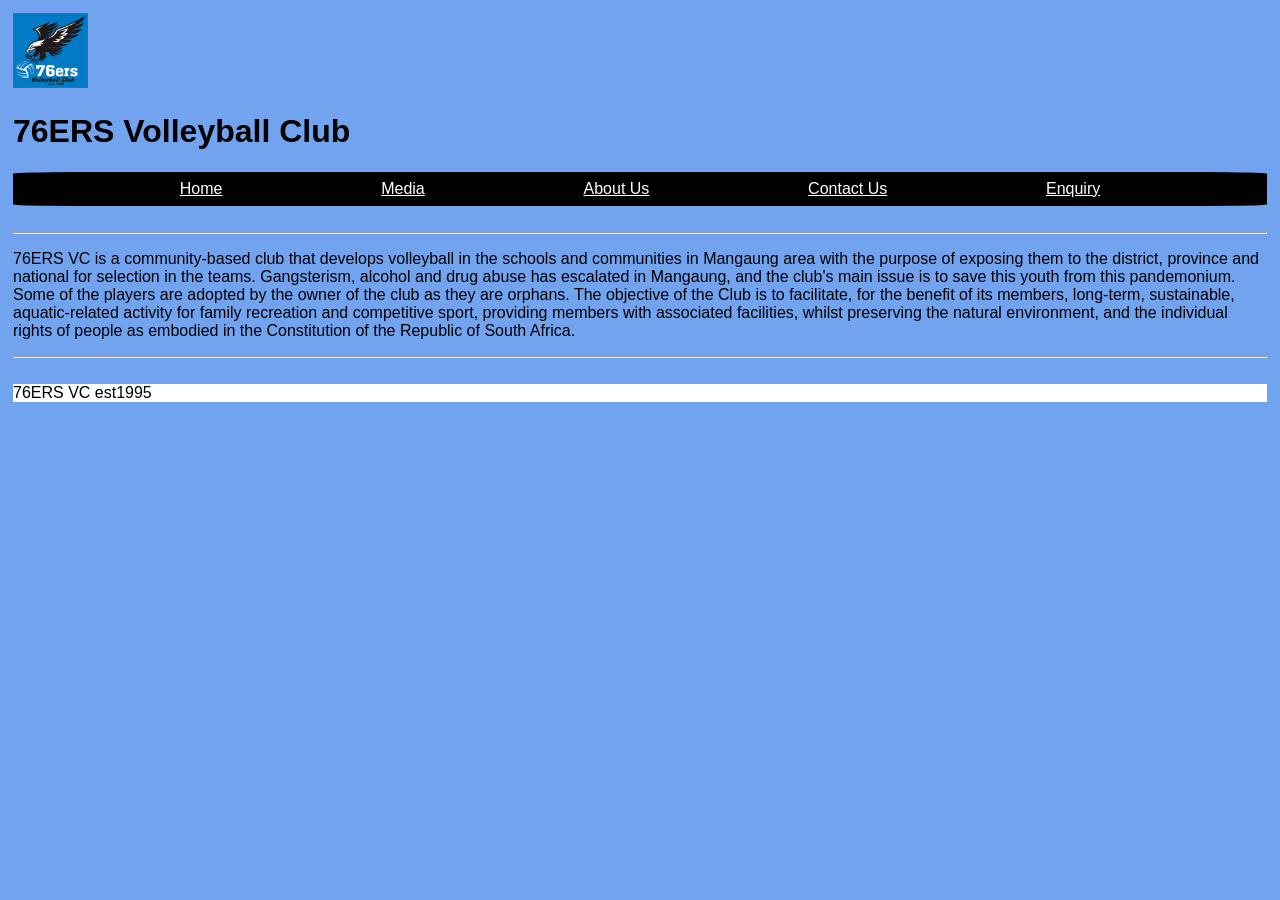
<file: 76ERS Aboutpage.html>
<!DOCTYPE html>
<html lang="en">
<head>
    <meta charset="UTF-8">
    <meta name="viewport" content="width=device-width, initial-scale=1.0">
    <title>About Us | 76ERS Volleyball Club</title>
<meta name="description" content="Learn about the history, mission, and development goals of 76ERS Volleyball Club. Established in 1995 in the Mangaung area.">
<meta name="keywords" content="76ERS history, volleyball development, Mangaung sports, Bloemfontein volleyball club">
    <link rel="stylesheet" href="76ers.css">
    <!--This is a link to the CSS style used to give the webpage some character-->
</head>
<body>
    <!--this is just a basic structure meant to demonstaret the idea of how the website is going to be layed out-->
    <header>
        <img id="logo" src="76ERS logo.jpg">
        <h1>76ERS Volleyball Club</h1></header>
    <!--this header consists of the club logo and name-->
    <div id="navigation">
        <a href="index.html">Home</a> 
        <a href="76ERS mediapage.html">Media</a> 
        <a href="76ERS Aboutpage.html">About Us</a> 
        <a href="76ERS Contactpage.html">Contact Us</a>
        <a href="76ERS Enquirepage.html">Enquiry</a> <!-- Added link to new page -->
    </div>
    <br>
    <hr>
     <!--this nav tab is a placeholder for the other pages-->
     <p>76ERS VC is a community-based club that develops volleyball in the schools and communities in Mangaung area with the purpose of exposing them to the district, province and national for selection in the teams. 
        Gangsterism, alcohol and drug abuse has escalated in Mangaung, and the club's main issue is to save this youth from this pandemonium. Some of the players are adopted by the owner of the club as they are orphans. The objective of the Club is to facilitate, for the benefit of its members, long-term, sustainable, aquatic-related activity for family recreation and competitive sport, providing members with associated facilities, whilst preserving the natural environment, and the individual rights of people as embodied in the Constitution of the Republic of South Africa.</p>
    
    <hr>
    <br>
    <footer>76ERS VC est1995</footer>
    
    <!-- LINK TO MASTER JAVASCRIPT -->
    <script src="script.js"></script>
</body>
</html>
</file>
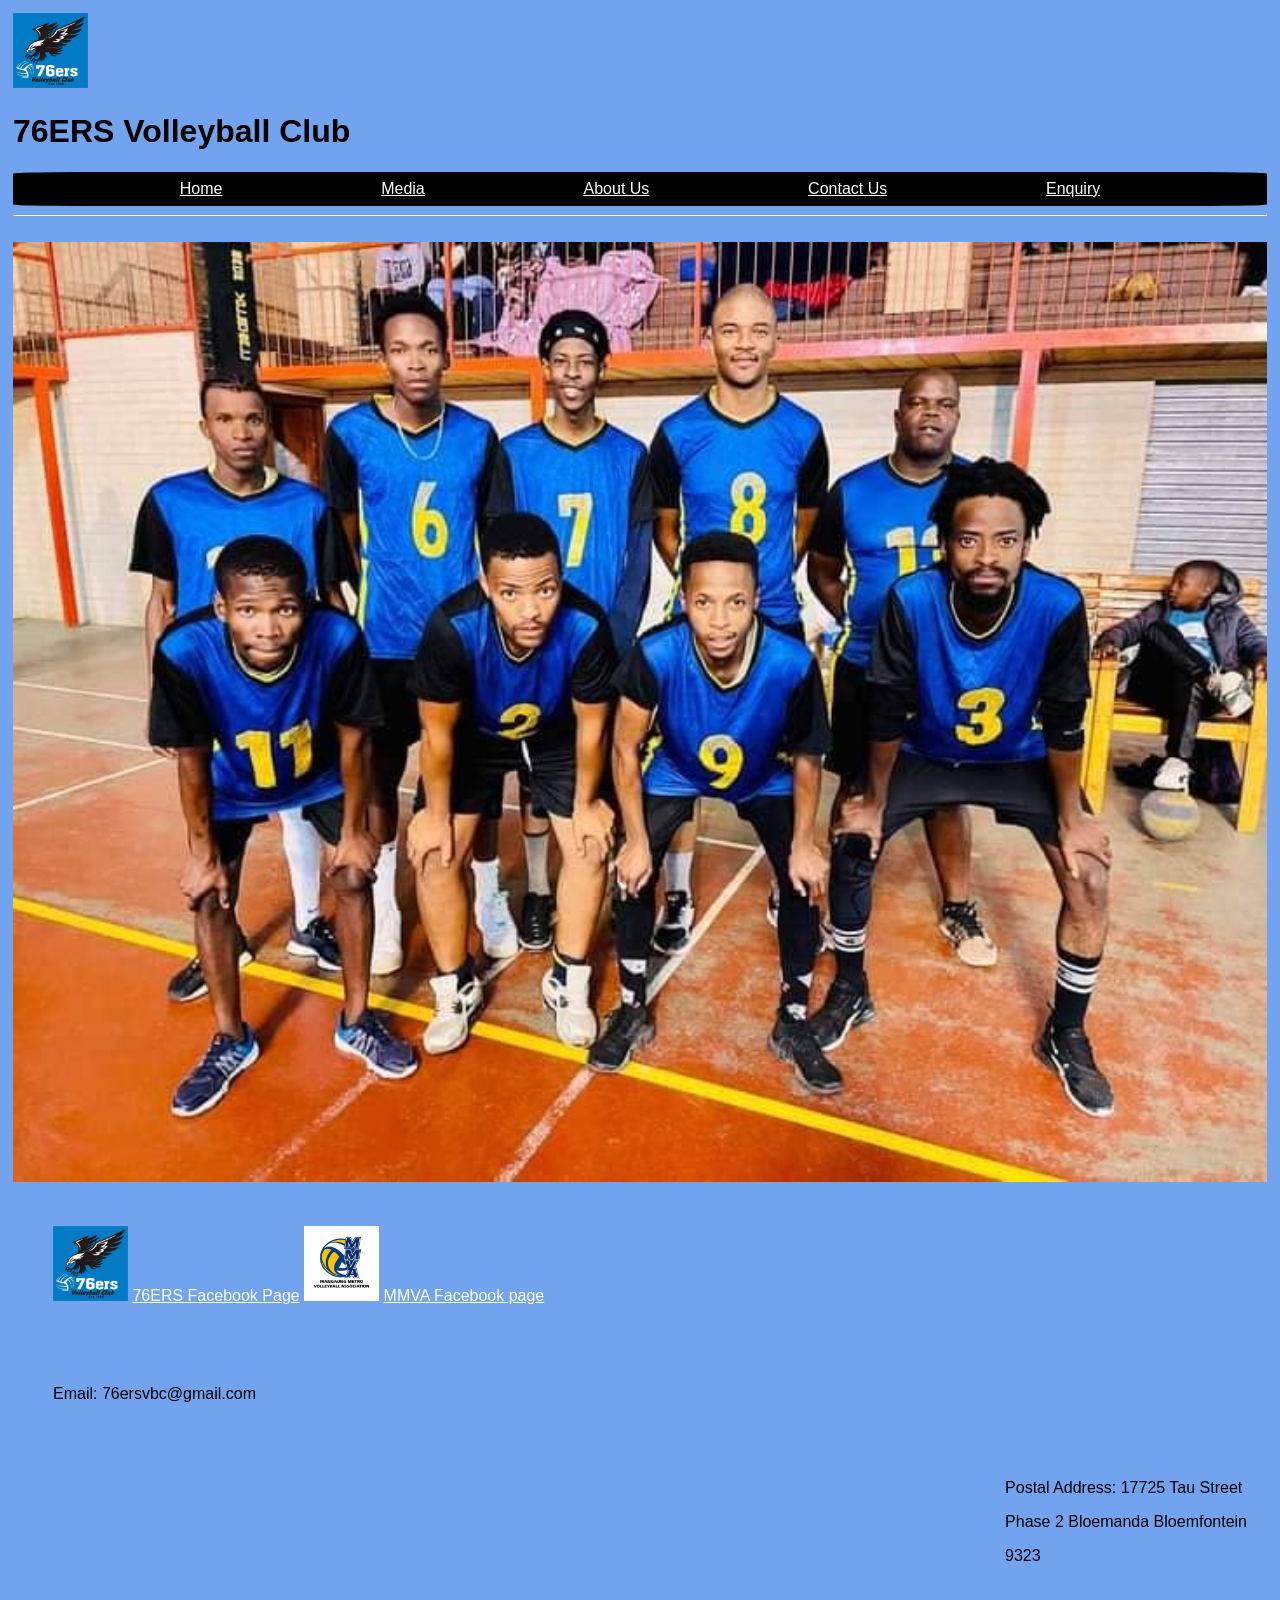
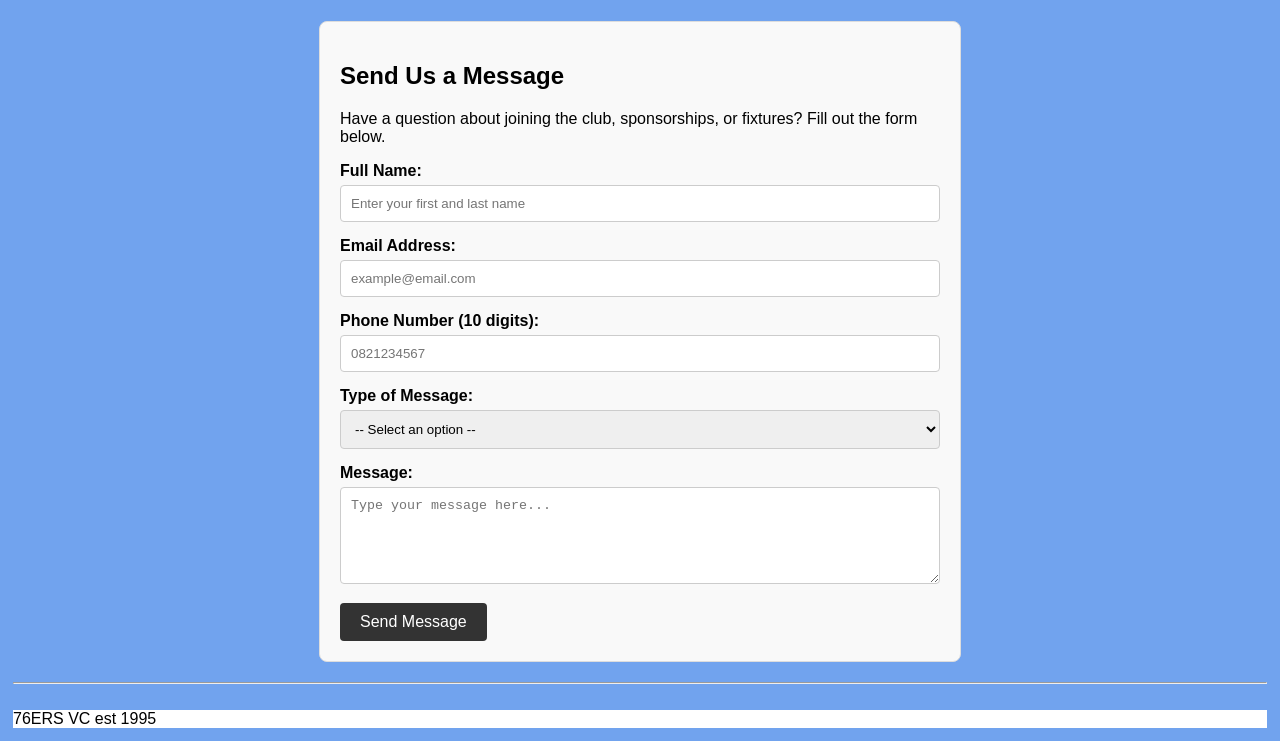
<file: 76ERS Contactpage.html>
<!DOCTYPE html>
<html lang="en">
<head>
    <meta charset="UTF-8">
    <meta name="viewport" content="width=device-width, initial-scale=1.0">
    
    <!-- SEO REQUIREMENTS (Part 3.1) -->
  <title>Contact Us | 76ERS Volleyball Club</title>
<meta name="description" content="Get in touch with 76ERS Volleyball Club. Find our email, postal address, social media links, or send us a direct message via our contact form.">
<meta name="keywords" content="contact 76ERS, Bloemfontein volleyball address, Mangaung volleyball email">
    <link rel="stylesheet" href="76ers.css">
    <!--This is a link to the CSS style used to give the webpage some character-->

    <!-- CUSTOM CSS FOR FORM VALIDATION (Part 4) -->
    <style>
        .form-container {
            max-width: 600px;
            margin: 20px auto;
            padding: 20px;
            background-color: #f9f9f9;
            border-radius: 8px;
            border: 1px solid #ddd;
        }
        .form-group {
            margin-bottom: 15px;
        }
        .form-group label {
            display: block;
            font-weight: bold;
            margin-bottom: 5px;
        }
        .form-group input, 
        .form-group select, 
        .form-group textarea {
            width: 100%;
            padding: 10px;
            border: 1px solid #ccc;
            border-radius: 4px;
            box-sizing: border-box; /* Ensures padding doesn't affect width */
        }
        .error-message {
            color: red;
            font-size: 0.9em;
            display: none; /* Hidden by default */
            margin-top: 5px;
        }
        .success-message {
            color: green;
            font-weight: bold;
            display: none;
            margin-top: 15px;
            padding: 10px;
            background-color: #d4edda;
            border: 1px solid #c3e6cb;
            border-radius: 4px;
        }
        .submit-btn {
            background-color: #333;
            color: white;
            padding: 10px 20px;
            border: none;
            border-radius: 4px;
            cursor: pointer;
            font-size: 16px;
        }
        .submit-btn:hover {
            background-color: #555;
        }
    </style>
</head>
<body>
    <!--this is just a basic structure meant to demonstaret the idea of how the website is going to be layed out-->
    <header>
        <img id="logo" src="76ERS logo.jpg" alt="76ERS Volleyball Club Logo">
        <h1>76ERS Volleyball Club</h1></header>
    <!--this header consists of the club logo and name-->
    
    <div id="navigation">
        <a href="index.html">Home</a> 
        <a href="76ERS mediapage.html">Media</a> 
        <a href="76ERS Aboutpage.html">About Us</a> 
        <a href="76ERS Contactpage.html">Contact Us</a>
        <a href="76ERS Enquirepage.html">Enquiry</a> <!-- Added link to new page -->
    </div>
    <hr>
    <br>
    <!--this nav tab is a placeholder for the other pages-->
   
   <img id="bannerimg" src="76ERS males team in 2022.jpg" alt="76ERS males teamphoto in 2022">
   
   <div>
    <div id="contactshell">
        <div id="social">
            <section>
                <img id="logo" src="76ERS logo.jpg" alt="76ERS Logo"> 
                <a href="https://www.facebook.com/groups/637447016370369">76ERS Facebook Page</a>
                <img id="logo" src="MMVA logo.jpg" alt="MMVA Logo">
                <a href="https://www.facebook.com/mangaungvolleyball.ball">MMVA Facebook page</a>
            </section>
        </div>
    </div>
    <!--this div section is for the link for the team's social media page is as well as the link for the local leauge they play in-->
    
    <div id="contactshell">
        <div id="email">
            <section>
            Email: 76ersvbc@gmail.com
            </section>
        </div>
    </div>
    <!--this div section is for the team's email address-->
    
    <div id="contactshellA">
        <div id="address">
            <section>
            <p>Postal Address: 17725 Tau Street</p>
            <p>Phase 2 Bloemanda Bloemfontein</p>
            <p>9323</p>
            </section>
        </div>
    </div>
    </div>

    <!-- NEW: CONTACT FORM WITH VALIDATION (Part 4.1) -->
    <div class="form-container">
        <h2>Send Us a Message</h2>
        <p>Have a question about joining the club, sponsorships, or fixtures? Fill out the form below.</p>
        
        <!-- The form has novalidate to allow our custom JS to handle errors -->
        <form id="contactForm" novalidate>
            
            <div class="form-group">
                <label for="fullName">Full Name:</label>
                <input type="text" id="fullName" name="fullName" placeholder="Enter your first and last name">
                <div class="error-message" id="nameError">Please enter your full name (at least 2 characters).</div>
            </div>

            <div class="form-group">
                <label for="emailAddress">Email Address:</label>
                <input type="email" id="emailAddress" name="emailAddress" placeholder="example@email.com">
                <div class="error-message" id="emailError">Please enter a valid email address.</div>
            </div>

            <div class="form-group">
                <label for="phone">Phone Number (10 digits):</label>
                <input type="tel" id="phone" name="phone" placeholder="0821234567">
                <div class="error-message" id="phoneError">Please enter a valid 10-digit phone number.</div>
            </div>

            <div class="form-group">
                <label for="messageType">Type of Message:</label>
                <select id="messageType" name="messageType">
                    <option value="">-- Select an option --</option>
                    <option value="Join Club">I want to join the club</option>
                    <option value="Sponsorship">Sponsorship Enquiry</option>
                    <option value="General">General Question</option>
                </select>
                <div class="error-message" id="typeError">Please select a message type.</div>
            </div>

            <div class="form-group">
                <label for="message">Message:</label>
                <textarea id="message" name="message" rows="5" placeholder="Type your message here..."></textarea>
                <div class="error-message" id="messageError">Please type a message (at least 10 characters).</div>
            </div>

            <button type="submit" class="submit-btn">Send Message</button>
            
            <!-- Success message hidden by default -->
            <div class="success-message" id="successMessage">Thank you! Your message has been sent successfully.</div>
        </form>
    </div>

    <hr>
    <br>
    <footer>76ERS VC est 1995</footer>

<!-- LINK TO MASTER JAVASCRIPT -->
    <script src="script.js"></script>
</body>
</html>
</file>
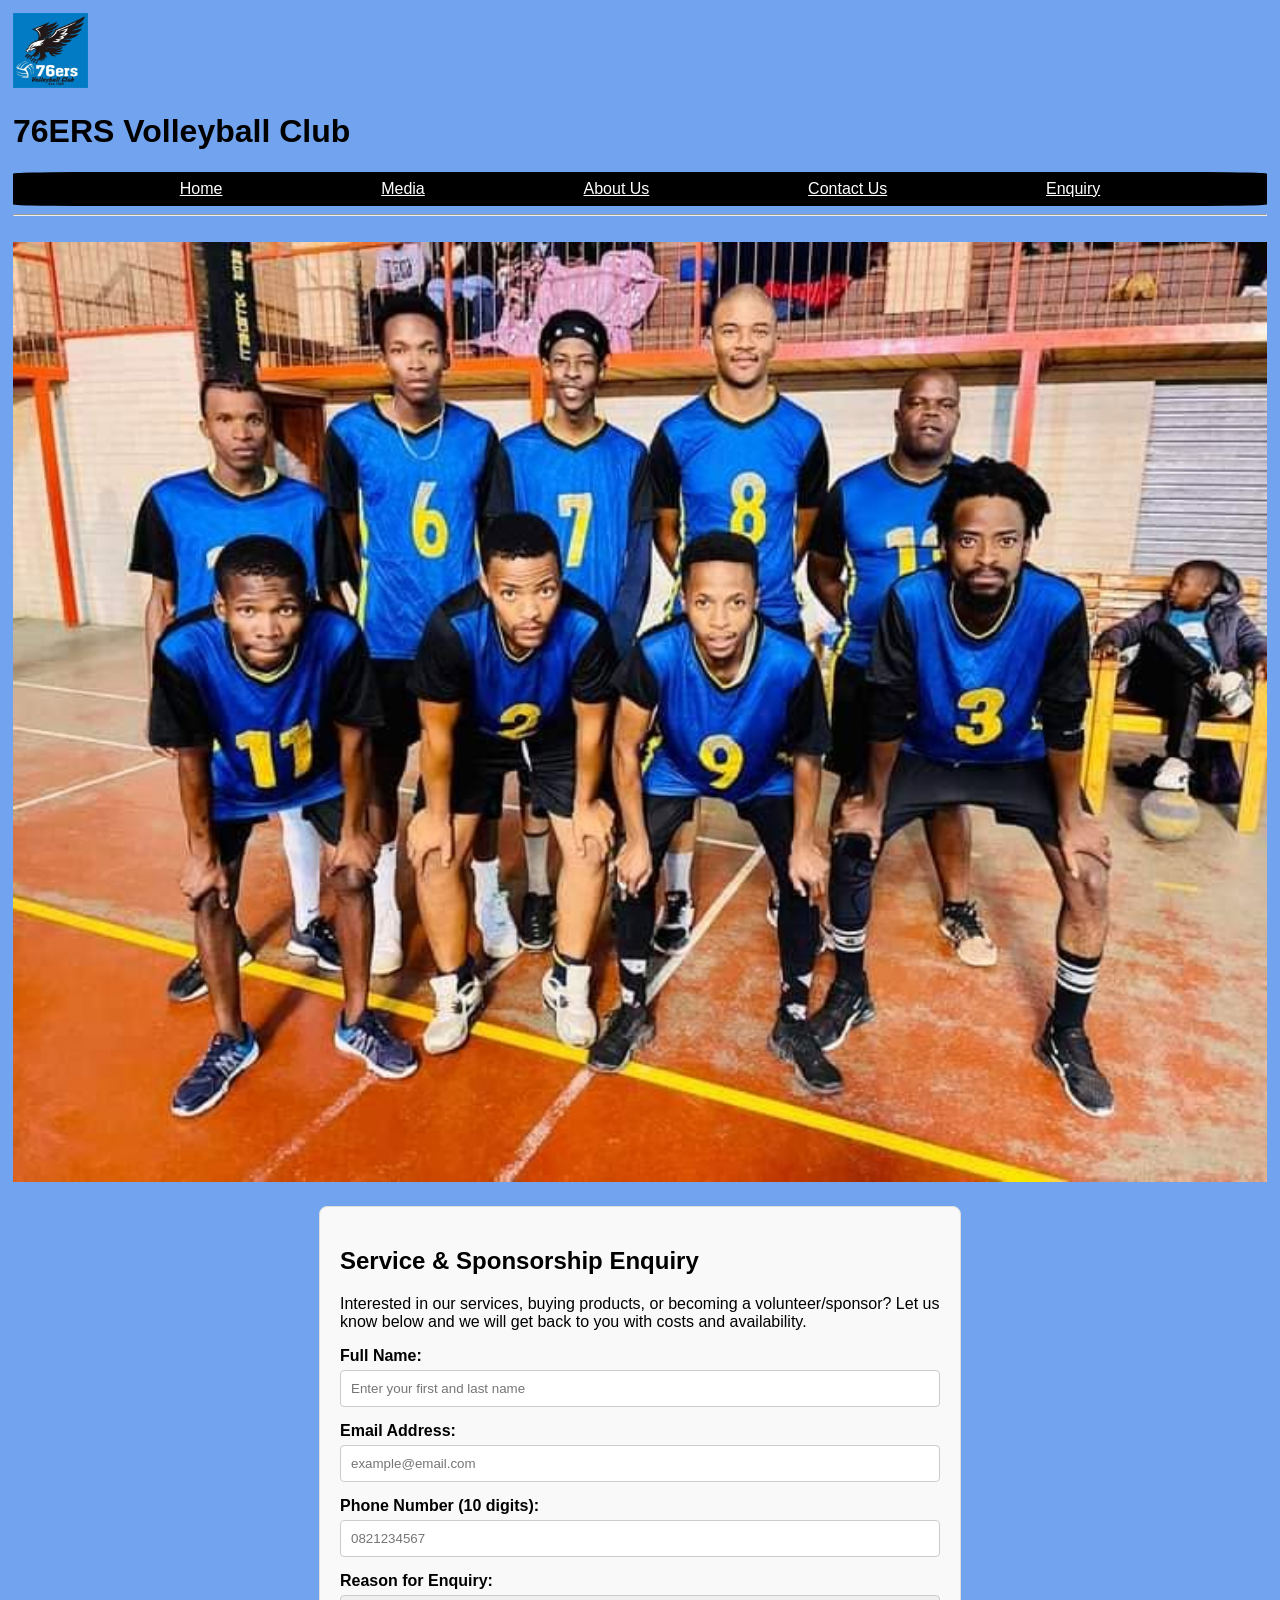
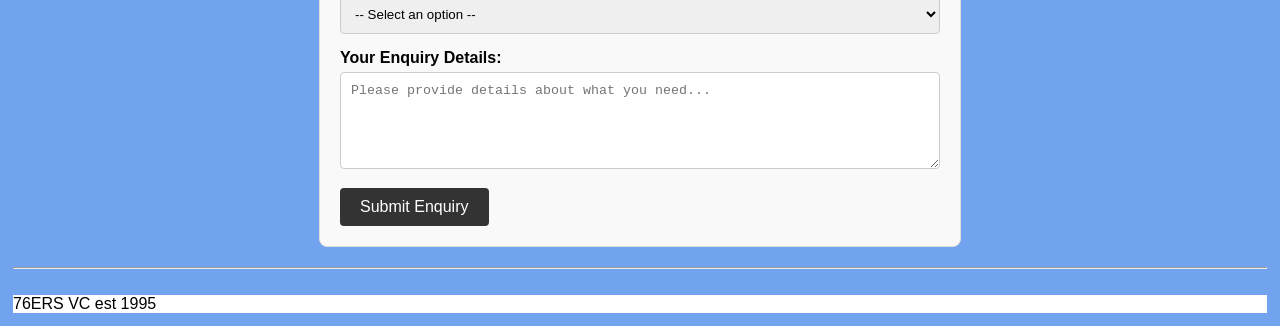
<file: 76ERS Enquirepage.html>
<!DOCTYPE html>
<html lang="en">
<head>
    <meta charset="UTF-8">
    <meta name="viewport" content="width=device-width, initial-scale=1.0">
    
    <!-- SEO REQUIREMENTS -->
   <title>Service & Sponsorship Enquiry | 76ERS Volleyball Club</title>
    <meta name="description" content="Enquire about 76ERS Volleyball Club services, merchandise, or becoming a volunteer or sponsor for the club.">
    <meta name="keywords" content="volleyball sponsorship, join volleyball club, 76ERS merchandise, Bloemfontein sports sponsorship">
    <link rel="stylesheet" href="76ers.css">
    
    <!-- CUSTOM CSS FOR FORM (Same as contact page) -->
    <style>
        .form-container { max-width: 600px; margin: 20px auto; padding: 20px; background-color: #f9f9f9; border-radius: 8px; border: 1px solid #ddd; }
        .form-group { margin-bottom: 15px; }
        .form-group label { display: block; font-weight: bold; margin-bottom: 5px; }
        .form-group input, .form-group select, .form-group textarea { width: 100%; padding: 10px; border: 1px solid #ccc; border-radius: 4px; box-sizing: border-box; }
        .error-message { color: red; font-size: 0.9em; display: none; margin-top: 5px; }
        .success-message { color: green; font-weight: bold; display: none; margin-top: 15px; padding: 10px; background-color: #d4edda; border: 1px solid #c3e6cb; border-radius: 4px; }
        .submit-btn { background-color: #333; color: white; padding: 10px 20px; border: none; border-radius: 4px; cursor: pointer; font-size: 16px; }
        .submit-btn:hover { background-color: #555; }
    </style>
</head>
<body>
    <header>
        <img id="logo" src="76ERS logo.jpg" alt="76ERS Volleyball Club Logo">
        <h1>76ERS Volleyball Club</h1>
    </header>
    
    <div id="navigation">
        <a href="index.html">Home</a> 
        <a href="76ERS mediapage.html">Media</a> 
        <a href="76ERS Aboutpage.html">About Us</a> 
        <a href="76ERS Contactpage.html">Contact Us</a>
        <a href="enquiry.html">Enquiry</a> <!-- Added link to new page -->
    </div>
    <hr>
    <br>
   
   <img id="bannerimg" src="76ERS males team in 2022.jpg" alt="76ERS males teamphoto in 2022">

    <!-- ENQUIRY FORM -->
    <div class="form-container">
        <h2>Service & Sponsorship Enquiry</h2>
        <p>Interested in our services, buying products, or becoming a volunteer/sponsor? Let us know below and we will get back to you with costs and availability.</p>
        
        <!-- Note: I used id="contactForm" so the master script.js handles the validation automatically -->
        <form id="contactForm" novalidate>
            
            <div class="form-group">
                <label for="fullName">Full Name:</label>
                <input type="text" id="fullName" name="fullName" placeholder="Enter your first and last name">
                <div class="error-message" id="nameError">Please enter your full name (at least 2 characters).</div>
            </div>

            <div class="form-group">
                <label for="emailAddress">Email Address:</label>
                <input type="email" id="emailAddress" name="emailAddress" placeholder="example@email.com">
                <div class="error-message" id="emailError">Please enter a valid email address.</div>
            </div>

            <div class="form-group">
                <label for="phone">Phone Number (10 digits):</label>
                <input type="tel" id="phone" name="phone" placeholder="0821234567">
                <div class="error-message" id="phoneError">Please enter a valid 10-digit phone number.</div>
            </div>

            <div class="form-group">
                <label for="messageType">Reason for Enquiry:</label>
                <select id="messageType" name="messageType">
                    <option value="">-- Select an option --</option>
                    <option value="Services">Enquire about Services (Training/Coaching)</option>
                    <option value="Products">Enquire about Products (Jerseys/Merch)</option>
                    <option value="Volunteer">Become a Volunteer</option>
                    <option value="Sponsor">Become a Sponsor</option>
                </select>
                <div class="error-message" id="typeError">Please select a reason for your enquiry.</div>
            </div>

            <div class="form-group">
                <label for="message">Your Enquiry Details:</label>
                <textarea id="message" name="message" rows="5" placeholder="Please provide details about what you need..."></textarea>
                <div class="error-message" id="messageError">Please type a message (at least 10 characters).</div>
            </div>

            <button type="submit" class="submit-btn">Submit Enquiry</button>
            
            <div class="success-message" id="successMessage">Thank you! Your enquiry has been sent. We will respond with costs/availability shortly.</div>
        </form>
    </div>

    <hr>
    <br>
    <footer>76ERS VC est 1995</footer>

    <!-- LINK TO MASTER JAVASCRIPT -->
    <script src="script.js"></script>
</body>
</html>
</file>
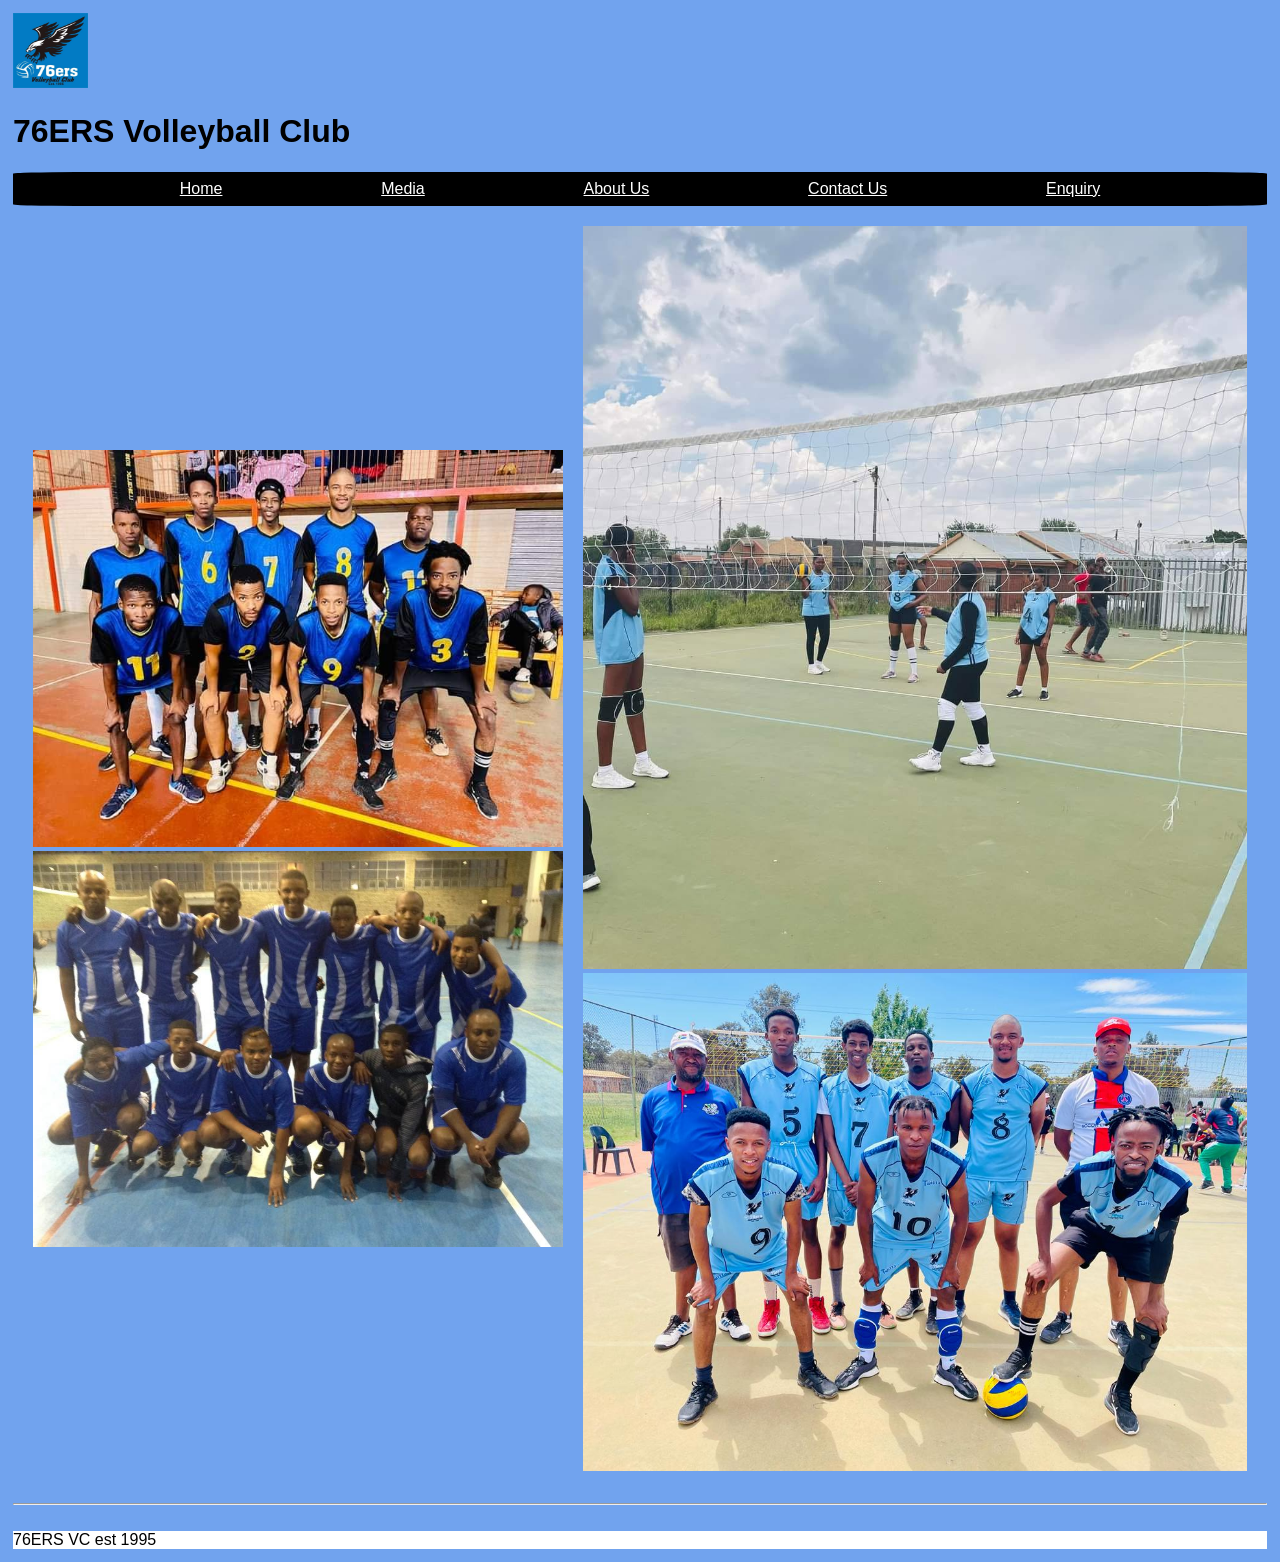
<file: 76ERS mediapage.html>
<!DOCTYPE html>
<html lang="en">
<head>
    <meta charset="UTF-8">
    <meta name="viewport" content="width=device-width, initial-scale=1.0">
   <title>Media & Gallery | 76ERS Volleyball Club</title>
    <meta name="description" content="View photos, match highlights, and media updates from 76ERS Volleyball Club teams in action.">
    <meta name="keywords" content="76ERS photos, volleyball gallery, match highlights, Bloemfontein sports media">
    <link rel="stylesheet" href="76ers.css">
    <!--This is a link to the CSS style used to give the webpage some character-->
</head>
<body>
    <!--this is just a basic structure meant to demonstaret the idea of how the website is going to be layed out-->
    <header>
        <img id="logo" src="76ERS logo.jpg">
        <h1>76ERS Volleyball Club</h1></header>
    <!--this header consists of the club logo and name-->
    <div id="navigation">
        <a href="index.html">Home</a>  
        <a href="76ERS mediapage.html">Media</a> 
        <a href="76ERS Aboutpage.html">About Us</a> 
        <a href="76ERS Contactpage.html">Contact Us</a>
        <a href="76ERS Enquirepage.html">Enquiry</a> <!-- Added link to new page -->
    </div>
     <!--this nav tab is a placeholder for the other pages-->
<div id="mediashell">
    <div id="media1">
        <img id="group" src="76ERS males team in 2022.jpg" alt="76ERS males team photo in 2022" width="700" hight="350">
        <img id="group" src="76ERS Males team in 2016.jpg" alt="76ERS males team photo in 2016" width="700" hight="350">
    </div>
    <div id="media2">
        <img id="group" src="484907338_76ERS females team in 2022.jpg" alt="76ERS females team in 2022" width="700" hight="350">
        <img id="group" src="IMG-20211107-WA0002.jpg" alt="76ERS males team photo in 2022" width="700" hight="350">
    </div>
    <!--I created this media DIV to allow for the images to showw up side by side instead of all under each other-->
</div>
<hr>
<br>
<footer>76ERS VC est 1995</footer>

<!-- LINK TO MASTER JAVASCRIPT -->
    <script src="script.js"></script>
</body>
</html>
</file>
<file: 76ers.css>
header{
    width: 100%;
    font-family: Arial, Helvetica, sans-serif;
}
body {
    background-color: rgb(113, 163, 238);
    font-family: Arial, Helvetica, sans-serif;
    padding: 5px;
}
footer{
    background-color: white;
    font-family: Arial, Helvetica, sans-serif;
}
#logo{
    width: 75px;
    height: 75px;
    align-self: left;
}
#bannerimg{
    width: 100%;
    height: 100%;
}
/* switching from px to % allows for the banner image to adjust to any type of device and browser size*/
#navigation {
    display: flex;
    justify-content: space-evenly;
    padding: 5px;
    background-color: black;
    border-radius: 5%;
    border-style: solid;
    border-width: 5%;
}
/*having te boarde be a % instead of px allows for it to adjust to any type of device and browser size*/
a{
    color: white;
}
#homeshell{
    display: flex;
    justify-content: center;
    align-items: center;
    text-align: center;
    gap: 20px;
    padding: 20px;
    border-radius: 5px;
    border-style: solid;
    border-width: 10px;
}
    #fixtures{
        display: flex;
        justify-content: center;
        align-items: center;
        gap: 20px;
        padding: 20px;
    }
    #news{
        display: flex;
        justify-content: center;
        align-items: center;
        gap: 20px;
        padding: 20px;
    }
/* This is for the homepage divs related to fixtures and team news*/

#contactshell{
    display: flex;
    justify-content: left;
    align-items: center;
    gap: 20px;
    padding: 20px;
}
    #social{
        display: flex;
        justify-content: center;
        align-items: center;
        gap: 20px;
        padding: 20px;
    }
    #email{
        display: flex;
        justify-content: center;
        align-items: center;
        gap: 20px;
        padding: 20px;
    }
/*this id he div i created to place this section on the left of the page */
#contactshellA{
    display: flex;
    justify-content: right;
    align-items: center;
    gap: 20px;
    padding: 20px;
}
/*this id he div i created to place this section on the right of the page */

#mediashell{
    display: flex;
    justify-content: center;
    align-items: center;
    gap: 20px;
    padding: 20px;
}
#group{
    width: 100%;
    height: 100%;    
}
/* having the images with the group id be set to 100% allows for the group image to adjust to any type of device and browser size*/
</file>
